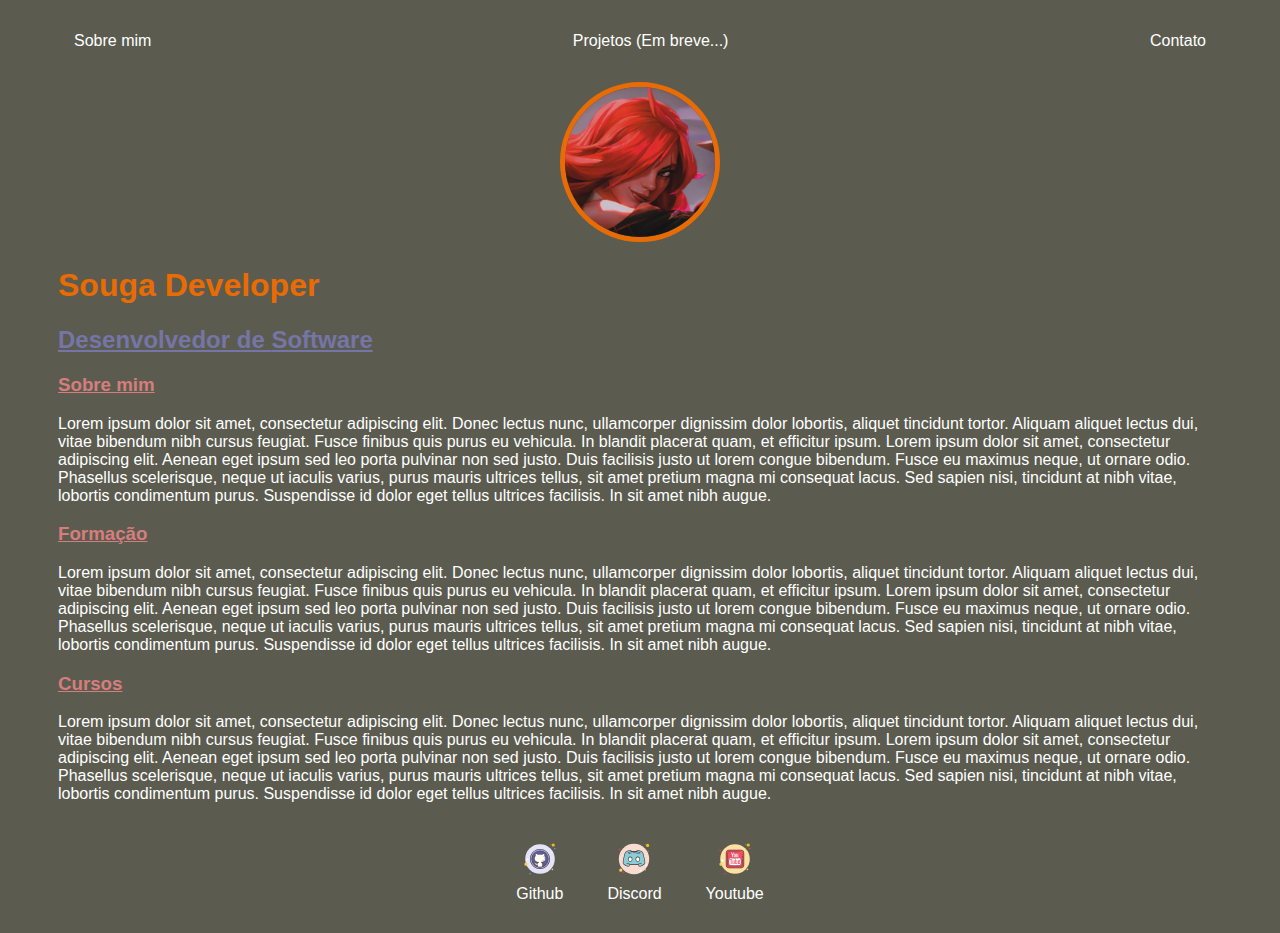
<file: index.html>
<!DOCTYPE html>
<html lang="en">
<head>
    <meta charset="UTF-8">
    <meta name="viewport" content="width=device-width, initial-scale=1.0">
    <title>Souga site</title>
    <link rel="stylesheet" href="index.css">
</head>
<body>
    <div class="container">
        <nav>
            <ul>
                <li>
                    <a href="index.html">Sobre mim</a>
                </li>
                <li>
                    <c>Projetos (Em breve...)</c>
                </li>
                <li>
                    <a href="contacts.html">Contato</a>
                </li>
            </ul>
        </nav>
        <header>
            <div class="center">
                <img src="katarina.jpg "></img>
            </div>
                <h1>Souga Developer</h1>
                <h2>
                    Desenvolvedor de <span class="soft">Software</span>
                </h2>
            </header>
    
            <main>
                <section>
                    <h3>
                        Sobre mim
                    </h3>
                    <p>Lorem ipsum dolor sit amet, consectetur adipiscing 
                        elit. Donec lectus nunc, ullamcorper dignissim dolor 
                        lobortis, aliquet tincidunt tortor. Aliquam aliquet lectus 
                        dui, vitae bibendum nibh cursus feugiat. Fusce finibus 
                        quis purus eu vehicula. In blandit placerat quam, et efficitur 
                        ipsum. Lorem ipsum dolor sit amet, consectetur adipiscing elit. 
                        Aenean eget ipsum sed leo porta pulvinar non sed justo. Duis facilisis 
                        justo ut lorem congue bibendum. Fusce eu maximus neque, ut ornare odio. 
                        Phasellus scelerisque, neque ut iaculis varius, purus mauris ultrices tellus, sit amet pretium magna 
                        mi consequat lacus. Sed sapien nisi, tincidunt at nibh vitae, lobortis condimentum purus. Suspendisse 
                        id dolor eget tellus ultrices facilisis. In sit amet nibh augue.</p>
                </section>
                <section>
                    <h3>
                        Formação
                    </h3>
                    <p>Lorem ipsum dolor sit amet, consectetur adipiscing 
                        elit. Donec lectus nunc, ullamcorper dignissim dolor 
                        lobortis, aliquet tincidunt tortor. Aliquam aliquet lectus 
                        dui, vitae bibendum nibh cursus feugiat. Fusce finibus 
                        quis purus eu vehicula. In blandit placerat quam, et efficitur 
                        ipsum. Lorem ipsum dolor sit amet, consectetur adipiscing elit. 
                        Aenean eget ipsum sed leo porta pulvinar non sed justo. Duis facilisis 
                        justo ut lorem congue bibendum. Fusce eu maximus neque, ut ornare odio. 
                        Phasellus scelerisque, neque ut iaculis varius, purus mauris ultrices tellus, sit amet pretium magna 
                        mi consequat lacus. Sed sapien nisi, tincidunt at nibh vitae, lobortis condimentum purus. Suspendisse 
                        id dolor eget tellus ultrices facilisis. In sit amet nibh augue.</p>
                </section>
                <section>
                    <h3>
                        Cursos
                    </h3>
                    <p>Lorem ipsum dolor sit amet, consectetur adipiscing 
                        elit. Donec lectus nunc, ullamcorper dignissim dolor 
                        lobortis, aliquet tincidunt tortor. Aliquam aliquet lectus 
                        dui, vitae bibendum nibh cursus feugiat. Fusce finibus 
                        quis purus eu vehicula. In blandit placerat quam, et efficitur 
                        ipsum. Lorem ipsum dolor sit amet, consectetur adipiscing elit. 
                        Aenean eget ipsum sed leo porta pulvinar non sed justo. Duis facilisis 
                        justo ut lorem congue bibendum. Fusce eu maximus neque, ut ornare odio. 
                        Phasellus scelerisque, neque ut iaculis varius, purus mauris ultrices tellus, sit amet pretium magna 
                        mi consequat lacus. Sed sapien nisi, tincidunt at nibh vitae, lobortis condimentum purus. Suspendisse 
                        id dolor eget tellus ultrices facilisis. In sit amet nibh augue.</p>
                </section>
            </main>
    
            <footer>
                <a href="https://github.com/Sougasa" target="_blank" rel="noopener noreferrer">
                    <img src="github.svg" alt="">
                    <p><span class="github">Github</span> </p>
                </a>
                <a href="contacts.html" target="_blank" rel="noopener noreferrer">
                    <img src="discord.svg" alt="">
                    <p><span class="discord">Discord</span></p>
                </a>
                <a href="https://www.youtube.com/@souga_sa8239" target="_blank" rel="noopener noreferrer">
                    <img src="youtube.svg" alt="">
                    <p><span class="youtube">Youtube</span></p>
                </a>
            </footer>
    </div>

</body>
</html>
</file>
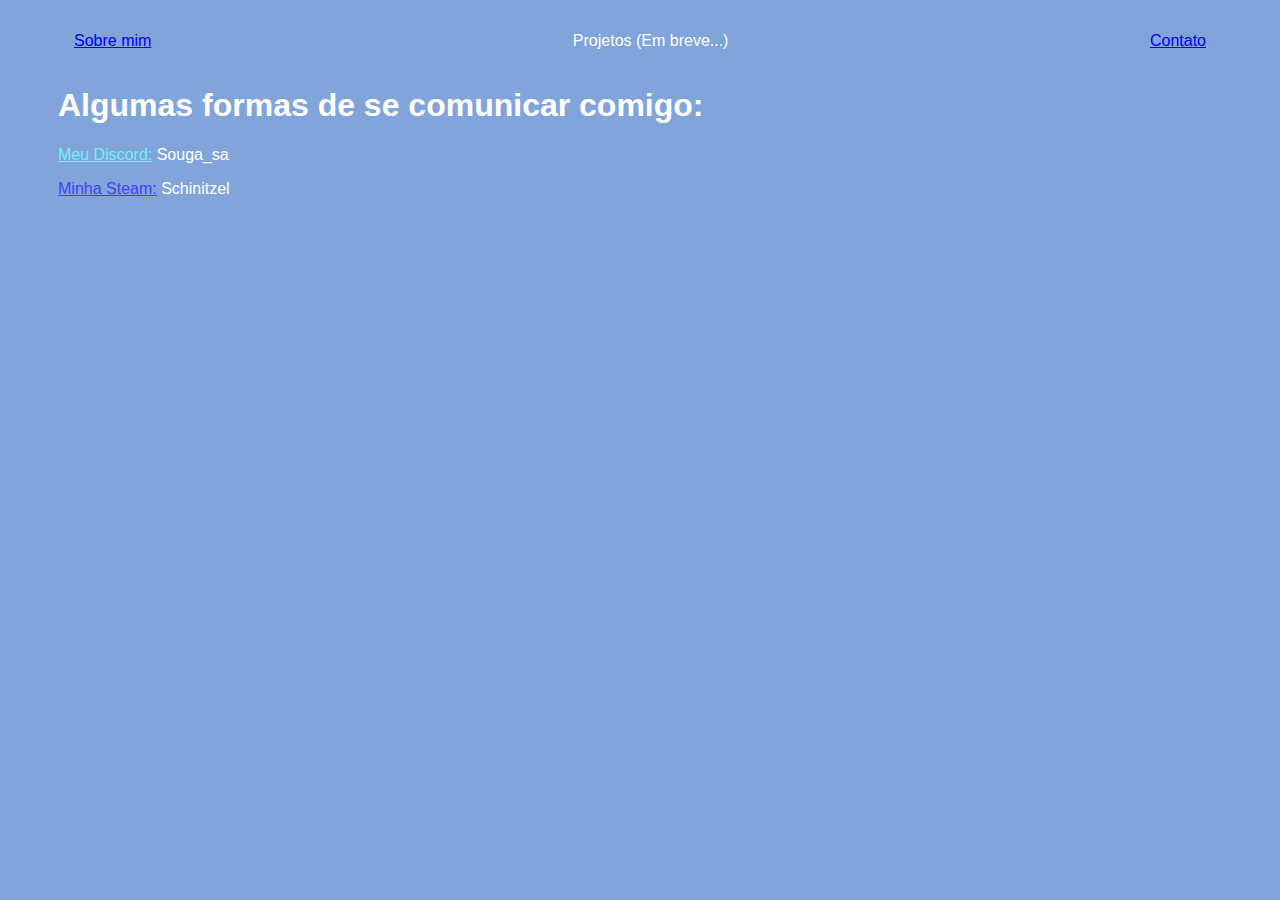
<file: contacts.html>
<!DOCTYPE html>
<html lang="en">
<head>
    <meta charset="UTF-8">
    <meta name="viewport" content="width=device-width, initial-scale=1.0">
    <title>Contato</title>
    <link rel="stylesheet" href="contacts.css">

</head>
<body>
    <div class="container">
        <nav>
            <ul>
                <li>
                    <a href="index.html">Sobre mim</a>
                </li>
                <li>
                    <c>Projetos (Em breve...)</c>
                </li>
                <li>
                    <a href="contacts.html">Contato</a>
                </li>
            </ul>
        </nav>
    
    <h1>
        Algumas formas de se comunicar comigo: 
    </h1>
    <p>
        <span class="ciano">Meu Discord:</span> Souga_sa
    </p>
    <p>
         <span class="azul_steam">Minha Steam:</span> Schinitzel
    </p>

    </div>
</body>
</html>
</file>
<file: index.css>
body {
    color:white;
    background-color: rgb(91, 92, 79);
    font-family: Arial, Helvetica, sans-serif;
}
ul {
    display: flex;
    justify-content: space-between;
    list-style-type: none;
    align-items: center;
    padding: 16px;
}

a {
    color:white;
    text-decoration: none;
}

header img{
    width: 150px;
    height: 150px;
    border-radius: 50%;
    border: 5px solid rgb(233, 107, 4);
}
.center {
    text-align: center;
}
h1 {
    color:rgb(233, 107, 4);
}

footer img {
    width: 40px;
    height: 40px;
}

footer {
    display: flex;
    justify-content: center;
}

footer a {
    margin: 20px;
    text-align: center;
}

footer p {
    margin: 2px;
}

.container {
    padding: 0px 50px;
}

nav a:hover {
    color:orange;
    text-decoration: underline;
}

nav c:hover {
    color:red;
}

h2 {
    color: rgb(117, 117, 167);
    text-decoration: underline;
}

h3 {
    color: rgb(214, 125, 125);
    text-decoration: underline;
}

.github:hover {
    color: rgb(133, 155, 228);
    text-decoration: underline;
}
.youtube:hover {
    color: rgb(236, 70, 81);
    text-decoration: underline;
}
.discord:hover {
    color: rgb(38, 200, 232);
    text-decoration: underline;
}
</file>
<file: contacts.css>
body{
font-family: Arial, Helvetica, sans-serif;
color:white;
background-color: rgb(129, 164, 218);
}

ul {
    display: flex;
    justify-content: space-between;
    list-style-type: none;
    align-items: center;
    padding: 16px;
}
nav a:hover {
    color:blue;
    text-decoration: underline;
}

nav c:hover {
    color:red;
}

.container {
    padding: 0px 50px;
}
.ciano {
    color: #6cf0fa;
    text-decoration: underline;
}
.preto:hover { 
    color:rgb(39, 8, 8);
}

.azul_steam { 
    color:rgb(66, 66, 255);
    text-decoration: underline;
}
</file>
